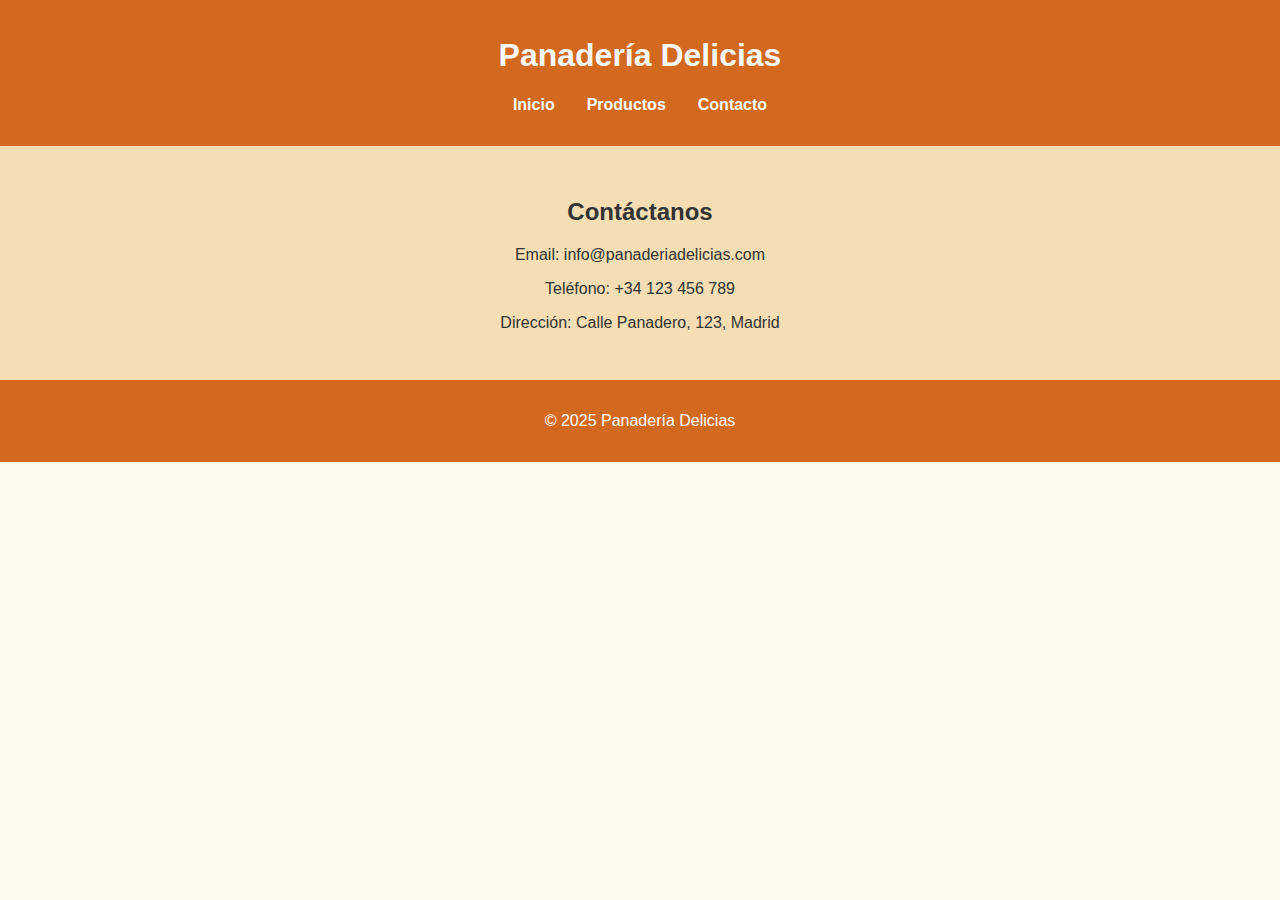
<file: contacto.html>
<!DOCTYPE html>
<html lang="es">
<head>
  <meta charset="UTF-8">
  <title>Contacto - Panadería Delicias</title>
  <link rel="stylesheet" href="estilos.css">
</head>
<body>
  <header>
    <h1>Panadería Delicias</h1>
    <nav>
      <ul>
        <li><a href="index.html">Inicio</a></li>
        <li><a href="productos.html">Productos</a></li>
        <li><a href="contacto.html">Contacto</a></li>
      </ul>
    </nav>
  </header>
  <section class="contacto">
    <h2>Contáctanos</h2>
    <p>Email: info@panaderiadelicias.com</p>
    <p>Teléfono: +34 123 456 789</p>
    <p>Dirección: Calle Panadero, 123, Madrid</p>
  </section>
  <footer>
    <p>&copy; 2025 Panadería Delicias</p>
  </footer>
</body>
</html>
</file>
<file: estilos.css>
body {
    font-family: 'Segoe UI', sans-serif;
    margin: 0;
    padding: 0;
    background-color: #fffaf0;
    color: #333;
  }
  
  header {
    background-color: #d2691e;
    color: rgb(250, 248, 248);
    padding: 1rem;
    text-align: center;
  }
  
  nav ul {
    list-style: none;
    padding: 0;
    margin-top: 1rem;
    display: flex;
    justify-content: center;
    gap: 2rem;
  }
  
  nav a {
    color: rgb(255, 255, 255);
    text-decoration: none;
    font-weight: bold;
  }
  
  .hero {
    background-image: url('panaderia.jpg');
    background-size: cover;
    background-position: center;
    padding: 5rem 2rem;
    text-align: center;
    color: rgb(0, 0, 0);
  }
  
  .productos {
    padding: 2rem;
    text-align: center;
  }
  
  .galeria {
    display: flex;
    justify-content: center;
    flex-wrap: wrap;
    gap: 2rem;
    margin-top: 1rem;
  }
  
  .item {
    background-color: #fff;
    border: 1px solid #eee;
    padding: 1rem;
    border-radius: 10px;
    width: 200px;
  }
  
  .item img {
    width: 100%;
    border-radius: 8px;
  }
  
  .contacto {
    background-color: #f5deb3;
    padding: 2rem;
    text-align: center;
  }
  
  footer {
    background-color: #d2691e;
    color: white;
    text-align: center;
    padding: 1rem;
  }
</file>
